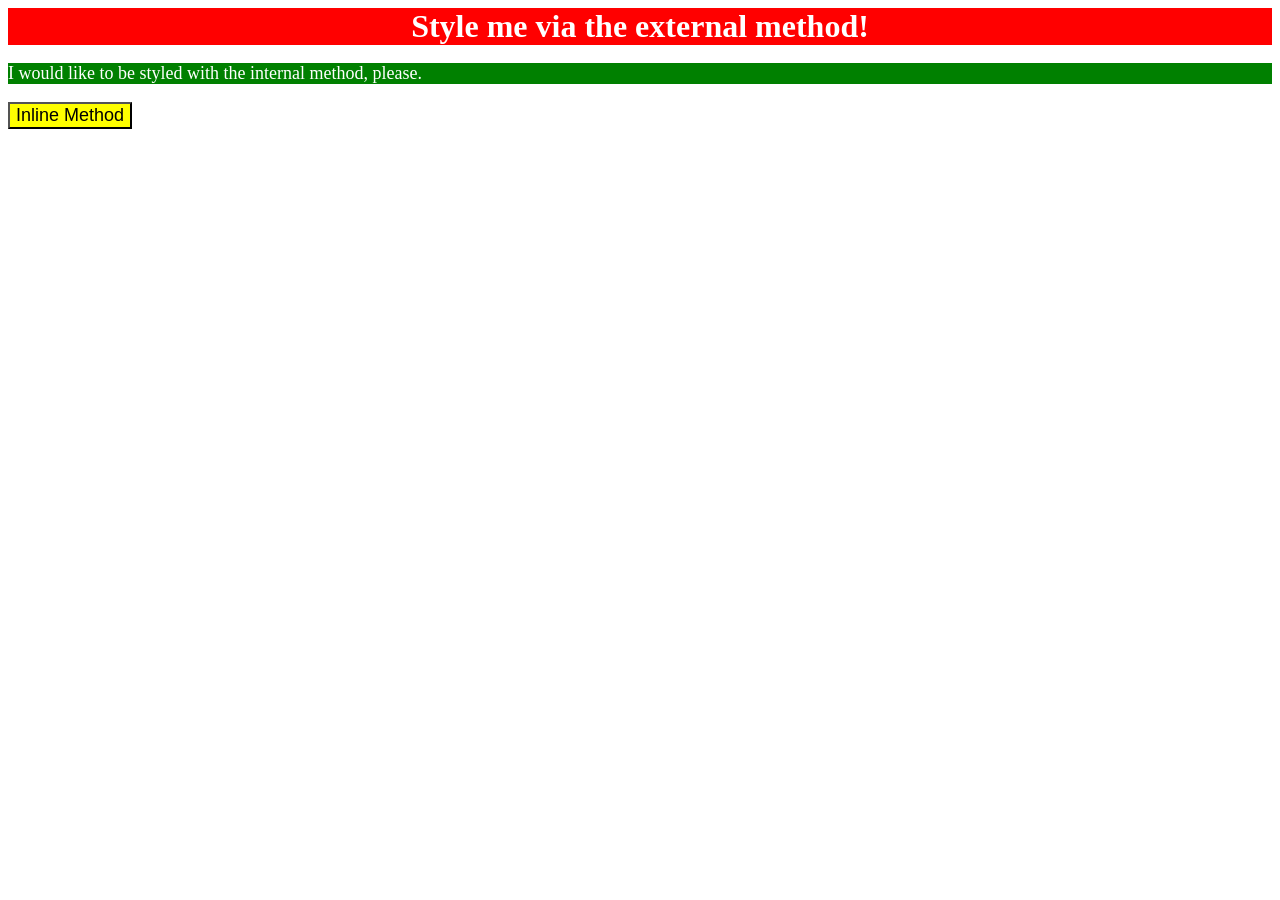
<file: foundations/intro-to-css/01-css-methods/index.html>
<!DOCTYPE html>
<html lang="en">
  <head>
    <meta charset="UTF-8">
    <meta http-equiv="X-UA-Compatible" content="IE=edge">
    <meta name="viewport" content="width=device-width, initial-scale=1.0">
    <title>Methods for Adding CSS</title>

    <link rel="stylesheet" href="style.css">

    <style>
      p {
        background-color: green;
        color: white;
        font-size: 18px;
      }
    </style>
  </head>
  <body>
    <div>Style me via the external method!</div>
    <p>I would like to be styled with the internal method, please.</p>
    <button style="background-color: yellow; font-size: 18px;">Inline Method</button>
  </body>
</html>
</file>
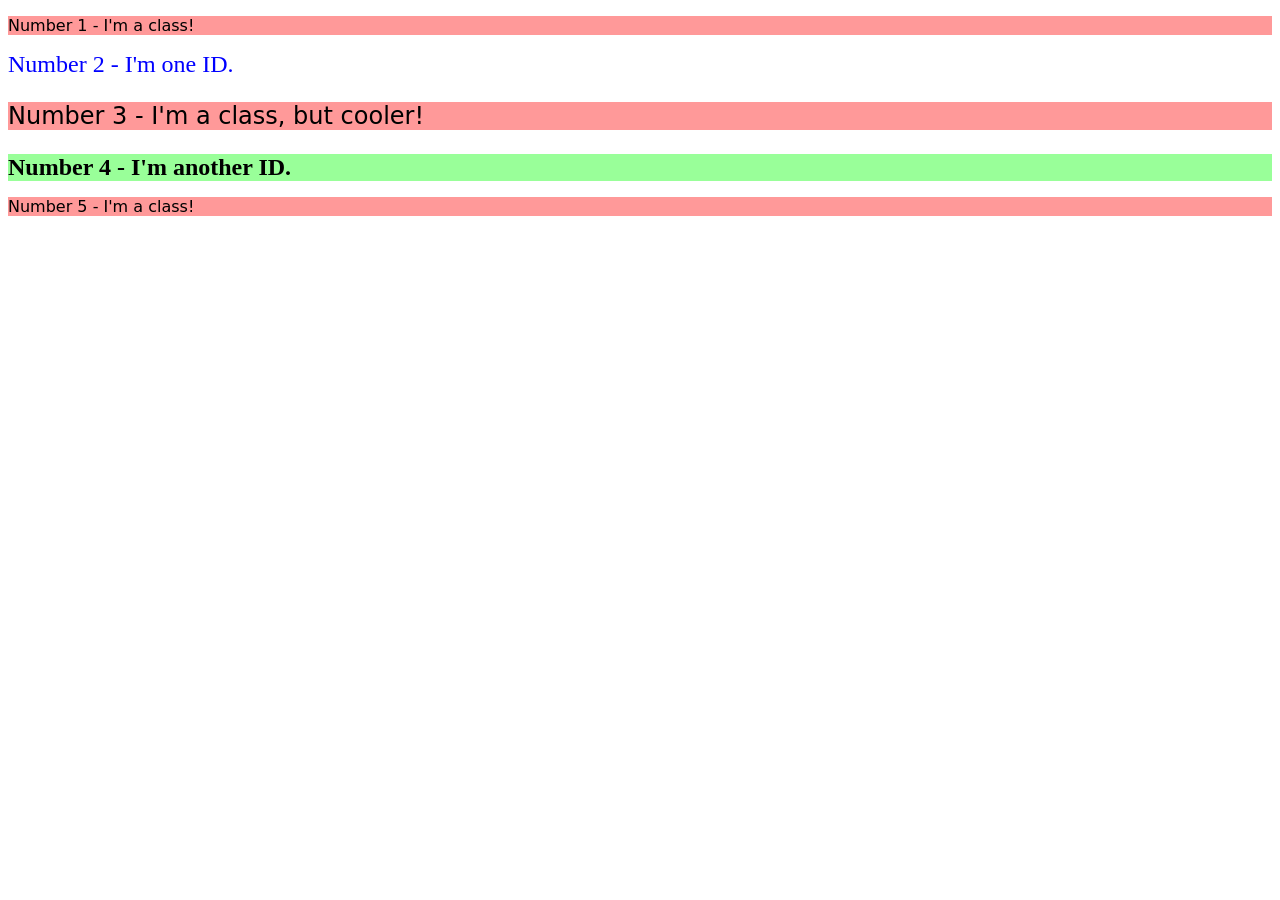
<file: foundations/intro-to-css/02-class-id-selectors/index.html>
<!DOCTYPE html>
<html lang="en">
  <head>
    <meta charset="UTF-8">
    <meta http-equiv="X-UA-Compatible" content="IE=edge">
    <meta name="viewport" content="width=device-width, initial-scale=1.0">
    <title>Class and ID Selectors</title>
    <link rel="stylesheet" href="style.css">
  </head>
  <body>
    <p class="odd-element">Number 1 - I'm a class!</p>
    <div class="large" id="second-element">Number 2 - I'm one ID.</div>
    <p class="odd-element large">Number 3 - I'm a class, but cooler!</p>
    <div class="large" id="forth-element">Number 4 - I'm another ID.</div>
    <p class="odd-element">Number 5 - I'm a class!</p>
  </body>
</html>
</file>
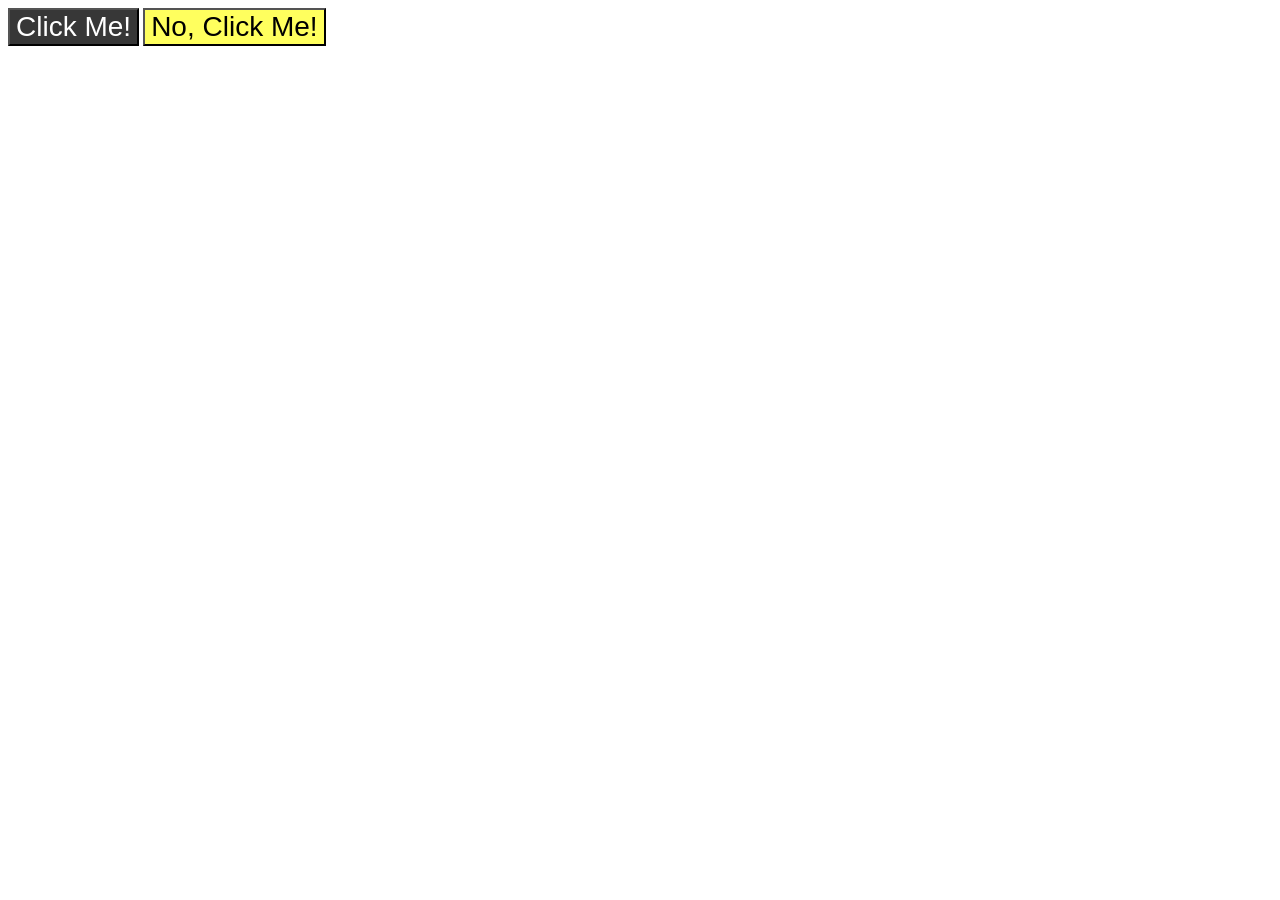
<file: foundations/intro-to-css/03-grouping-selectors/index.html>
<!DOCTYPE html>
<html lang="en">
  <head>
    <meta charset="UTF-8">
    <meta http-equiv="X-UA-Compatible" content="IE=edge">
    <meta name="viewport" content="width=device-width, initial-scale=1.0">
    <title>Grouping Selectors</title>
    <link rel="stylesheet" href="style.css">
  </head>
  <body>
    <button id="button1" class="ui-buttons">Click Me!</button>
    <button id="button2" class="ui-buttons">No, Click Me!</button>
  </body>
</html>
</file>
<file: foundations/intro-to-css/01-css-methods/style.css>
div {
    background-color: red;
    color: white;
    font-size: 32px;
    text-align: center;
    font-weight: bold;
}
</file>
<file: foundations/intro-to-css/02-class-id-selectors/style.css>
/* Add CSS Styling */
.odd-element {
    background-color: rgba(255, 0, 0, 0.4);
    font-family: Verdana, "DejaVu Sans", sans-serif;
}

#second-element {
    color: rgb(0, 0, 255);
}

.large {
    font-size: 24px;
}

#forth-element {
    background-color: rgba(0, 255, 0, 0.4);
    font-weight: bold;
}
</file>
<file: foundations/intro-to-css/03-grouping-selectors/style.css>
/* Add CSS Styling */
#button1 {
    background-color: rgb(55, 55, 55);
    color: hsl(0, 0%, 100%);
}

#button2 {
    background-color: rgb(255, 255, 94);
}

.ui-buttons {
    font-size: 28px;
    font-family: Helvetica, "Times New Roman", sans-serif;
}
</file>
